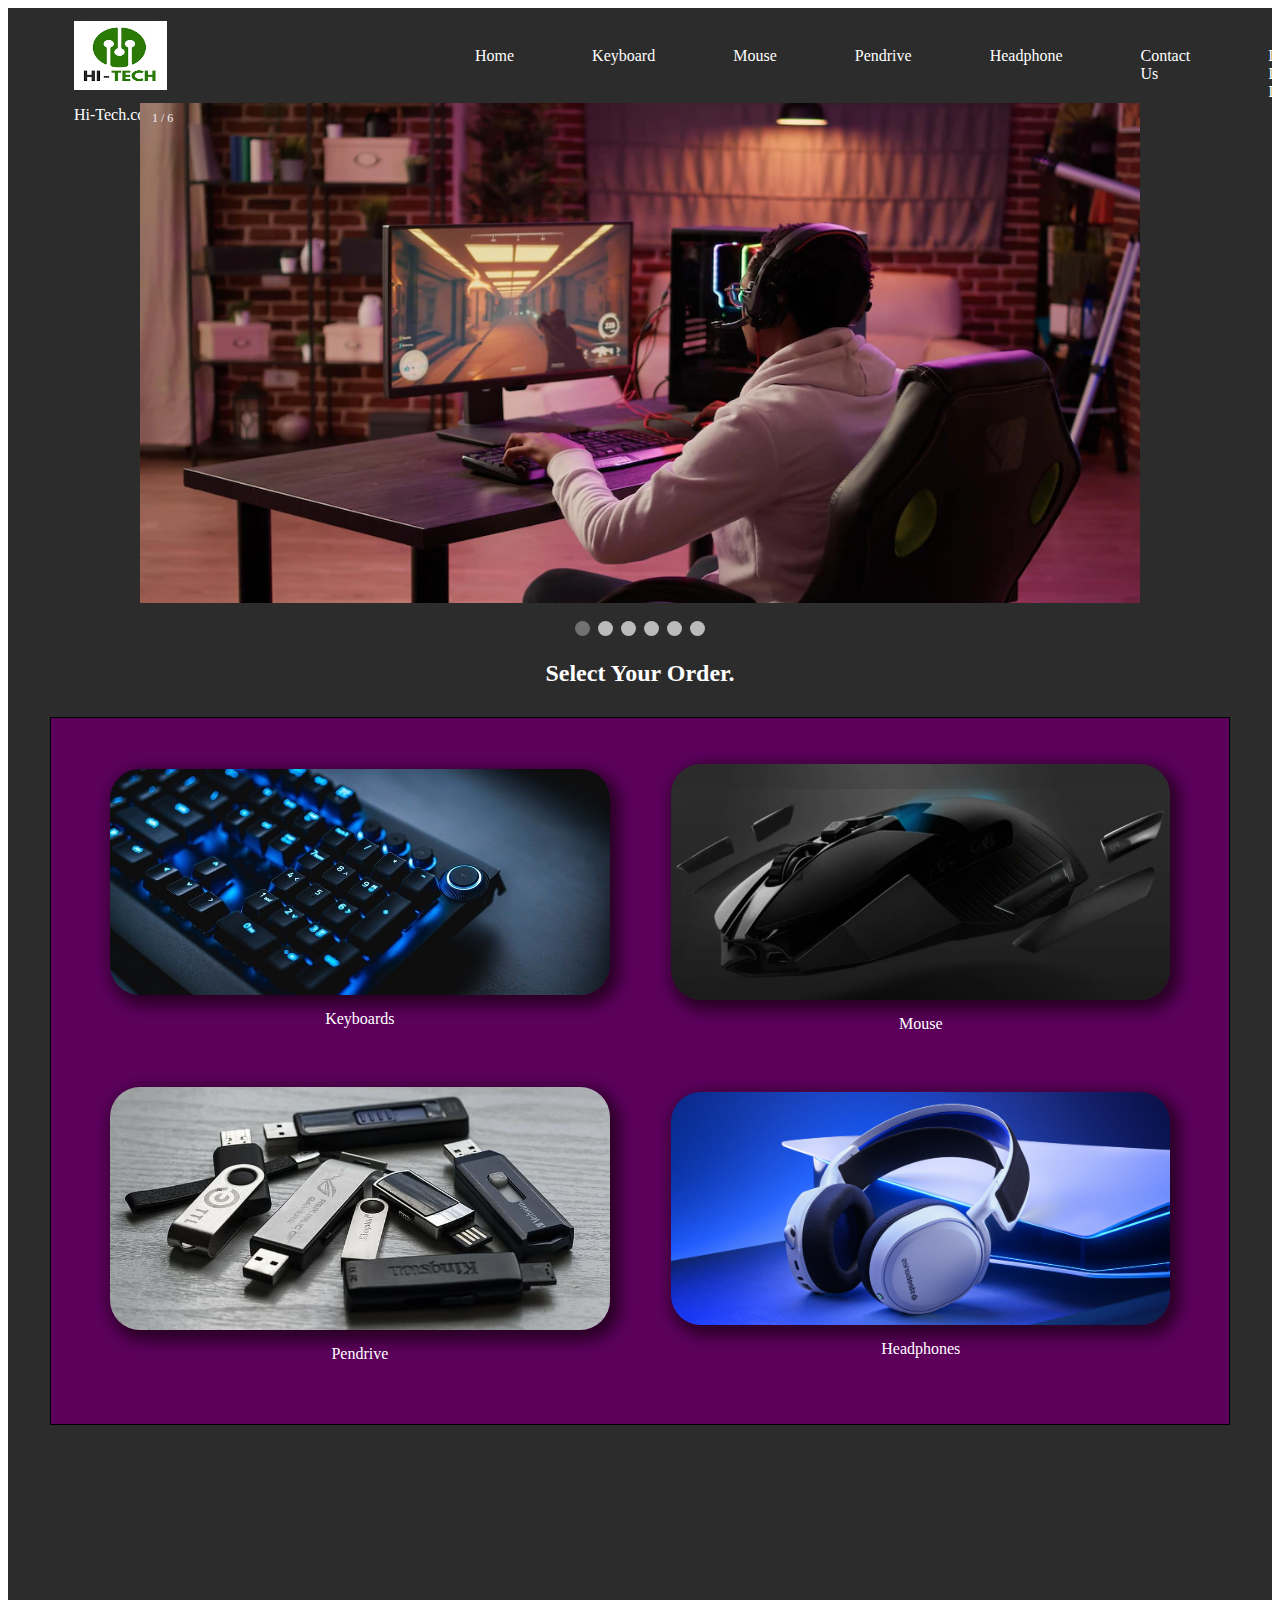
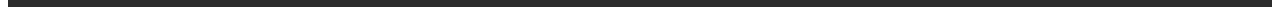
<file: index.html>
<!DOCTYPE html>
<html lang="en">
  <head>
    <meta charset="UTF-8" />
    <meta http-equiv="X-UA-Compatible" content="IE=edge" />
    <meta name="viewport" content="width=device-width, initial-scale=1.0" />
    <title>Main</title>
    <style>
      
      * {
        box-sizing: border-box;
        color: rgb(255, 255, 255);
      }
      .hea header {
        height: 95px;
        background-color: #2c2c2c;
      }
      .hea ul {
        margin: 0px;
        display: flex;
        padding: 21px;
      }
      .li12,
      .li1 {
        list-style: none;
        /* margin: 0px 50px 0px 50px; */
      }
      .hea header ul a {
        text-decoration: none;
        color: white;
        /* margin: 50px 50px 50px 50px; */
        margin: 18px 39px;
        display: block;
      }
      .li12:hover {
        background-color: #5c005c;
        border-radius: 7px;
        cursor: pointer;
      }
      .mainc {
        background-color: #2c2c2c;
      }
      div.gallery {
        /* border: 1px solid #ccc; */
        border-radius: 30px;
      }

      /* div.gallery:hover {
        /* border: 1px solid #777; */
      /* box-shadow: 5px 8px rgb(75, 16, 16); */
      /* } */

      div.gallery img {
        width: 100%;
        height: auto;
        display: block;
        border-radius: 30px;
        /* vertical-align: bottom; */
      }

      /* div.gallery img :hover{
    width: 100%;
  height: auto;
  display: block;
  border-radius: 30px;
  box-shadow: 5px 8px rgb(75, 16, 16); 
} */

      .img {
        border-radius: 30px;
        box-shadow: 5px 6px 15px 5px #08000099;
      }
      .img:hover {
        border-radius: 30px;
        box-shadow: 5px 6px 15px 5px #20d9e6;
        transition: box-shadow 2s;
        /* box-shadow: 8px 12px 4px #50b6f1c9; */
      }

      div.desc {
        padding: 15px;
        text-align: center;
      }

      .cover {
        border: 2px solid red;
        height: 300px;
        width: 100%;
      }

      .line {
        text-align: center;
      }

      .center {
        /* border: 2px solid rgb(41, 41, 41); */
        height: 900px;
        width: 95%;
        padding: 10px;
        margin: 10px auto;
      }

      .table1 {
        /* height: 1145px; */
        background-color: #5c005c;
        width: 100%;
        border: 1px solid black;
        padding: 9px 0px;
        border-spacing: 57px 35px;
      }

      tr {
        padding: 20px;
      }

      td {
        padding: auto;
        /* border: 2px solid red; */
        border-radius: 10px;
        padding: 2px 2px;
      }

      * {
        box-sizing: border-box;
      }
      body {
        font-family: cursive;
      }
      .mySlides {
        display: none;
      }
      img {
        vertical-align: middle;
        height: 500px;
      }

      /* Slideshow container */
      .slideshow-container {
        max-width: 1000px;
        height: 500px;
        position: relative;
        margin: auto;
      }

      /* Caption text */
      .text {
        color: #f2f2f2;
        font-size: 15px;
        padding: 8px 12px;
        position: absolute;
        bottom: 8px;
        width: 100%;
        text-align: center;
      }

      /* Number text (1/3 etc) */
      .numbertext {
        color: #f2f2f2;
        font-size: 12px;
        padding: 8px 12px;
        position: absolute;
        top: 0;
      }
      #li123 {
        margin-left: 407px;
      }
      /* The dots/bullets/indicators */
      .dot {
        height: 15px;
        width: 15px;
        margin: 0 2px;
        background-color: #bbb;
        border-radius: 50%;
        display: inline-block;
        transition: background-color 0.6s ease;
      }

      .active {
        background-color: #717171;
      }

      /* Fading animation */
      .fade {
        animation-name: fade;
        animation-duration: 1.5s;
      }
      #logo {
        width: 50px;
        height: 20px;
      }
      .div2 {
        display: inline-block;
        position: absolute;
        left: 74px;
        top: 11px;
        /* border: 2px solid red; */
        width: 116px;
        margin: 10px 0px 0px 0px;
        font-family: cursive;
      }
      #logo1 {
        height: 69px;
        width: 93px;
      }

      @keyframes fade {
        from {
          opacity: 0.4;
        }
        to {
          opacity: 1;
        }
      }

      /* On smaller screens, decrease text size */
      @media only screen and (max-width: 300px) {
        .text {
          font-size: 11px;
        }
      }
    </style>
  </head>

  <body>
    <div class="hea">
      <header class="header">
        <ul class="ul">
          <!-- <li class="li1"> -->
          <!-- <img src="logo.png" id="logo" style="width: 40%" /> -->
          <!-- <a href="">Hi-Tech.com</a> -->
          <!-- </li> -->
          <!-- <li class="li1"> -->
          <!-- <img src="logo.png" id="logo" style="width: 40%" /> -->
          <!-- <a href="">Hi-Tech.com</a> -->
          <!-- </li> -->
          <div class="div2">
            <img src="logo.png" alt="LOGO" id="logo1" />
            <p class="p1">Hi-Tech.com</p>
          </div>
          <li id="li123" class="li12">
            <a target="_self" href="index.html">Home</a>
          </li>
          <li class="li12">
            <a target="_self" href="keyboard.html">Keyboard</a>
          </li>
          <li class="li12"><a target="_blank" href="mouse.html">Mouse</a></li>
          <li class="li12">
            <a target="_self" href="pendrive.html">Pendrive</a>
          </li>
          <li class="li12">
            <a target="_self" href="headphone.html">Headphone</a>
          </li>
          <li class="li12"><a target="_self" href="#">Contact Us</a></li>
          <li class="li12">
            <a href="loginform.php">Log In/Sign In</a>
          </li>
        </ul>
      </header>
    </div>
    <div class="mainc">
      <div class="slideshow-container">
        <div class="mySlides fade">
          <div class="numbertext">1 / 6</div>
          <img src="slide3.webp" style="width: 100%" />
        </div>

        <div class="mySlides fade">
          <div class="numbertext">2 / 6</div>
          <img src="slide1.webp" style="width: 100%" />
        </div>

        <div class="mySlides fade">
          <div class="numbertext">3 / 6</div>
          <img src="slide2.webp" style="width: 100%" />
        </div>

        <div class="mySlides fade">
          <div class="numbertext">4 / 6</div>
          <img src="slide5.webp" style="width: 100%" />
        </div>

        <div class="mySlides fade">
          <div class="numbertext">5 / 6</div>
          <img src="slide6.webp" style="width: 100%" />
        </div>

        <div class="mySlides fade">
          <div class="numbertext">6 / 6</div>
          <img src="slide7.webp" style="width: 100%" />
        </div>
      </div>
      <br />

      <div style="text-align: center">
        <span class="dot"></span>
        <span class="dot"></span>
        <span class="dot"></span>
        <span class="dot"></span>
        <span class="dot"></span>
        <span class="dot"></span>
      </div>

      <script>
        let slideIndex = 0;
        showSlides();

        function showSlides() {
          let i;
          let slides = document.getElementsByClassName("mySlides");
          let dots = document.getElementsByClassName("dot");
          for (i = 0; i < slides.length; i++) {
            slides[i].style.display = "none";
          }
          slideIndex++;
          if (slideIndex > slides.length) {
            slideIndex = 1;
          }
          for (i = 0; i < dots.length; i++) {
            dots[i].className = dots[i].className.replace(" active", "");
          }
          slides[slideIndex - 1].style.display = "block";
          dots[slideIndex - 1].className += " active";
          setTimeout(showSlides, 1500); // Change image every 3 seconds
        }
      </script>
      <!-- <div class="cover">
        <h3>Cover</h3>
    </div> -->

      <div class="line">
        <h2>Select Your Order.</h2>
      </div>

      <div class="center">
        <table class="table1">
          <tr>
            <td>
              <div class="gallery">
                <div class="img">
                  <a target="_blank" href="keyboard.html">
                    <img src="key1.jpg" alt="Forest" width="600" height="400" />
                  </a>
                </div>
                <div class="desc">Keyboards</div>
              </div>
            </td>

            <td>
              <div class="gallery">
                <div class="img">
                  <a target="_blank" href="mouse.html">
                    <img src="mou1.png" alt="Forest" width="600" height="400" />
                  </a>
                </div>
                <div class="desc">Mouse</div>
              </div>
            </td>
          </tr>
          <tr>
            <td>
              <div class="gallery">
                <div class="img">
                  <a target="_blank" href="pendrive.html">
                    <img
                      src="pend1.jpg"
                      alt="Forest"
                      width="600"
                      height="400"
                    />
                  </a>
                </div>
                <div class="desc">Pendrive</div>
              </div>
            </td>

            <td>
              <div class="gallery">
                <div class="img">
                  <a target="_blank" href="headphone.html">
                    <img
                      src="head1.png"
                      alt="Forest"
                      width="600"
                      height="400"
                    />
                  </a>
                </div>
                <div class="desc">Headphones</div>
              </div>
            </td>
          </tr>
        </table>
      </div>
    </div>
  </body>
</html>
</file>
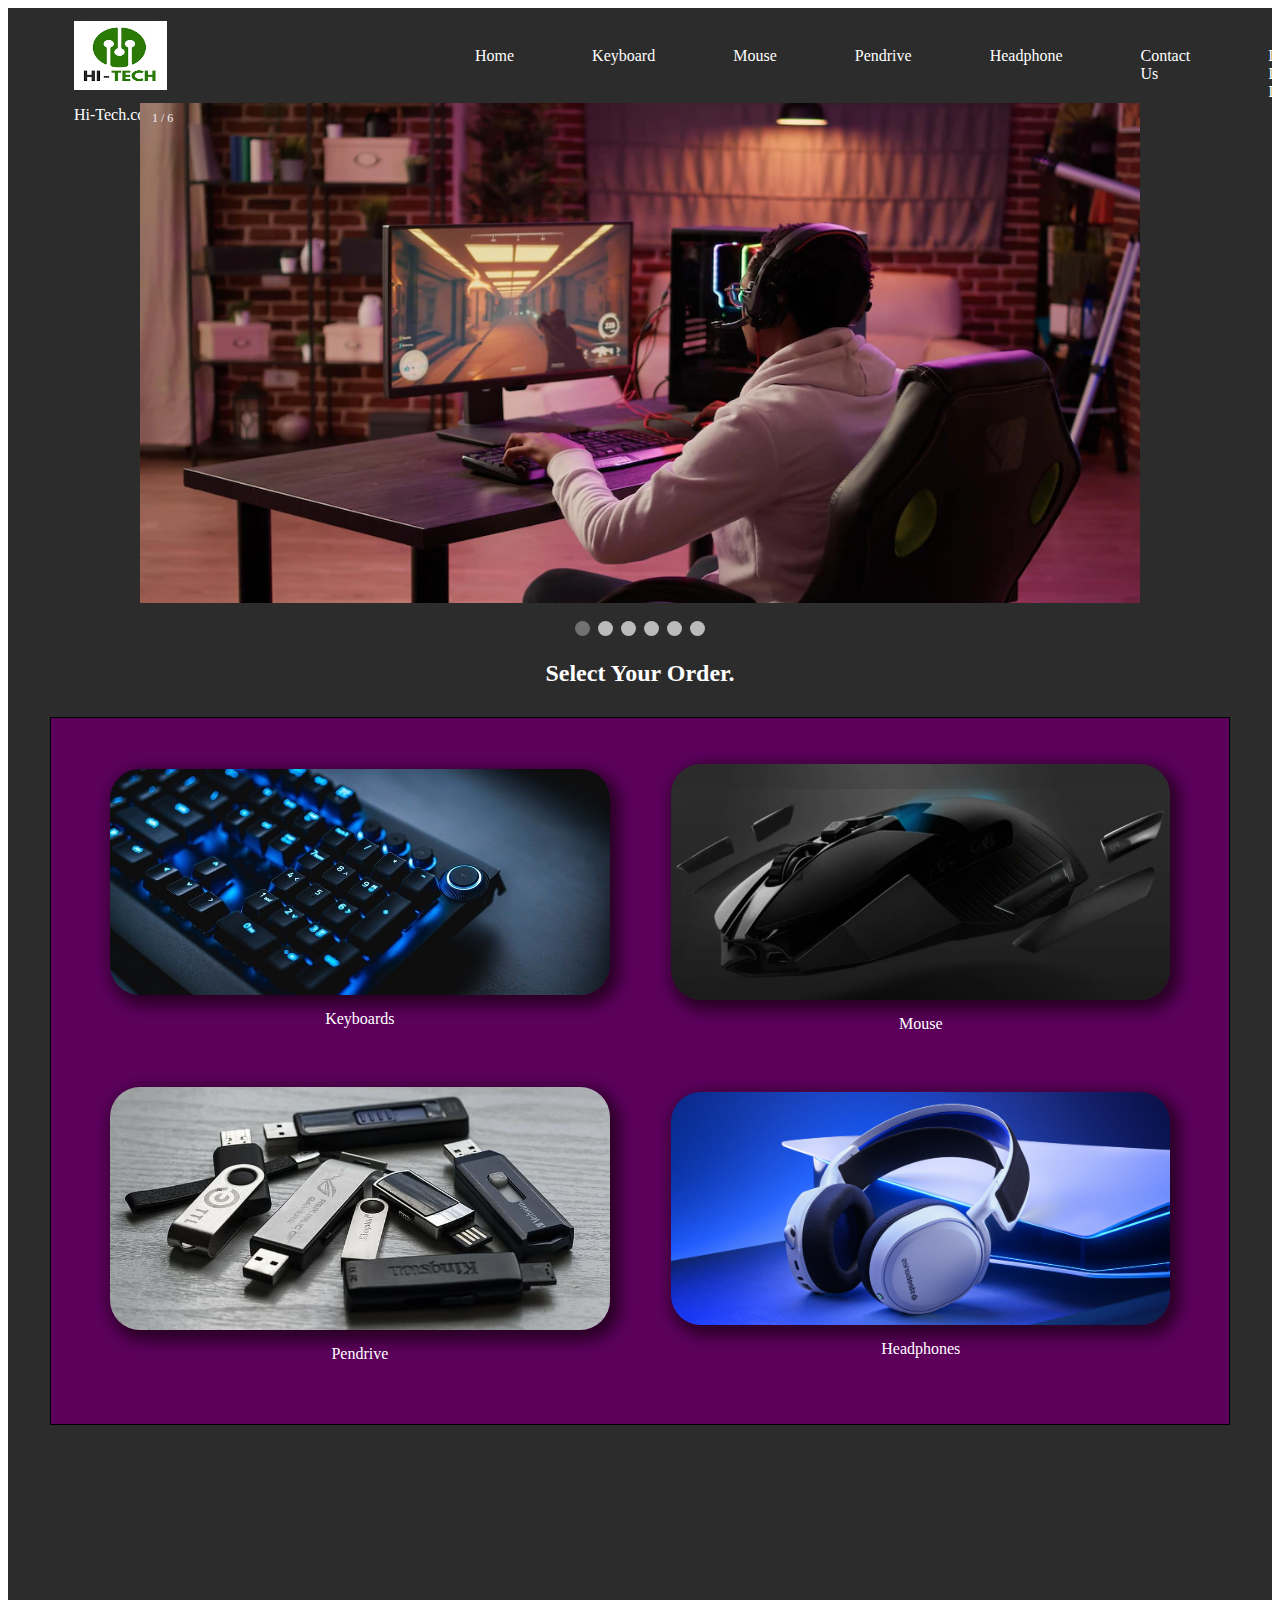
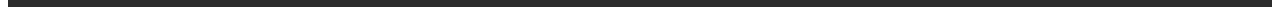
<file: project/index.html>
<!DOCTYPE html>
<html lang="en">
  <head>
    <meta charset="UTF-8" />
    <meta http-equiv="X-UA-Compatible" content="IE=edge" />
    <meta name="viewport" content="width=device-width, initial-scale=1.0" />
    <title>Main</title>
    <style>
      * {
        box-sizing: border-box;
        color: rgb(255, 255, 255);
      }
      .hea header {
        height: 95px;
        background-color: #2c2c2c;
      }
      .hea ul {
        margin: 0px;
        display: flex;
        padding: 21px;
      }
      .li12,
      .li1 {
        list-style: none;
        /* margin: 0px 50px 0px 50px; */
      }
      .hea header ul a {
        text-decoration: none;
        color: white;
        /* margin: 50px 50px 50px 50px; */
        margin: 18px 39px;
        display: block;
      }
      .li12:hover {
        background-color: #5c005c;
        border-radius: 7px;
        cursor: pointer;
      }
      .mainc {
        background-color: #2c2c2c;
      }
      div.gallery {
        /* border: 1px solid #ccc; */
        border-radius: 30px;
      }

      /* div.gallery:hover {
        /* border: 1px solid #777; */
      /* box-shadow: 5px 8px rgb(75, 16, 16); */
      /* } */

      div.gallery img {
        width: 100%;
        height: auto;
        display: block;
        border-radius: 30px;
        /* vertical-align: bottom; */
      }

      /* div.gallery img :hover{
    width: 100%;
  height: auto;
  display: block;
  border-radius: 30px;
  box-shadow: 5px 8px rgb(75, 16, 16); 
} */

      .img {
        border-radius: 30px;
        box-shadow: 5px 6px 15px 5px #08000099;
      }
      .img:hover {
        border-radius: 30px;
        box-shadow: 5px 6px 15px 5px #20d9e6;
        transition: box-shadow 2s;
        /* box-shadow: 8px 12px 4px #50b6f1c9; */
      }

      div.desc {
        padding: 15px;
        text-align: center;
      }

      .cover {
        border: 2px solid red;
        height: 300px;
        width: 100%;
      }

      .line {
        text-align: center;
      }

      .center {
        /* border: 2px solid rgb(41, 41, 41); */
        height: 900px;
        width: 95%;
        padding: 10px;
        margin: 10px auto;
      }

      .table1 {
        /* height: 1145px; */
        background-color: #5c005c;
        width: 100%;
        border: 1px solid black;
        padding: 9px 0px;
        border-spacing: 57px 35px;
      }

      tr {
        padding: 20px;
      }

      td {
        padding: auto;
        /* border: 2px solid red; */
        border-radius: 10px;
        padding: 2px 2px;
      }

      * {
        box-sizing: border-box;
      }
      body {
        font-family: cursive;
      }
      .mySlides {
        display: none;
      }
      img {
        vertical-align: middle;
        height: 500px;
      }

      /* Slideshow container */
      .slideshow-container {
        max-width: 1000px;
        height: 500px;
        position: relative;
        margin: auto;
      }

      /* Caption text */
      .text {
        color: #f2f2f2;
        font-size: 15px;
        padding: 8px 12px;
        position: absolute;
        bottom: 8px;
        width: 100%;
        text-align: center;
      }

      /* Number text (1/3 etc) */
      .numbertext {
        color: #f2f2f2;
        font-size: 12px;
        padding: 8px 12px;
        position: absolute;
        top: 0;
      }
      #li123 {
        margin-left: 407px;
      }
      /* The dots/bullets/indicators */
      .dot {
        height: 15px;
        width: 15px;
        margin: 0 2px;
        background-color: #bbb;
        border-radius: 50%;
        display: inline-block;
        transition: background-color 0.6s ease;
      }

      .active {
        background-color: #717171;
      }

      /* Fading animation */
      .fade {
        animation-name: fade;
        animation-duration: 1.5s;
      }
      #logo {
        width: 50px;
        height: 20px;
      }
      .div2 {
        display: inline-block;
        position: absolute;
        left: 74px;
        top: 11px;
        /* border: 2px solid red; */
        width: 116px;
        margin: 10px 0px 0px 0px;
        font-family: cursive;
      }
      #logo1 {
        height: 69px;
        width: 93px;
      }

      @keyframes fade {
        from {
          opacity: 0.4;
        }
        to {
          opacity: 1;
        }
      }

      /* On smaller screens, decrease text size */
      @media only screen and (max-width: 300px) {
        .text {
          font-size: 11px;
        }
      }
    </style>
  </head>

  <body>
    <div class="hea">
      <header class="header">
        <ul class="ul">
          <!-- <li class="li1"> -->
          <!-- <img src="logo.png" id="logo" style="width: 40%" /> -->
          <!-- <a href="">Hi-Tech.com</a> -->
          <!-- </li> -->
          <!-- <li class="li1"> -->
          <!-- <img src="logo.png" id="logo" style="width: 40%" /> -->
          <!-- <a href="">Hi-Tech.com</a> -->
          <!-- </li> -->
          <div class="div2">
            <img src="logo.png" alt="LOGO" id="logo1" />
            <p class="p1">Hi-Tech.com</p>
          </div>
          <li id="li123" class="li12">
            <a target="_self" href="index.html">Home</a>
          </li>
          <li class="li12">
            <a target="_self" href="keyboard.html">Keyboard</a>
          </li>
          <li class="li12"><a target="_blank" href="mouse.html">Mouse</a></li>
          <li class="li12">
            <a target="_self" href="pendrive.html">Pendrive</a>
          </li>
          <li class="li12">
            <a target="_self" href="headphone.html">Headphone</a>
          </li>
          <li class="li12"><a target="_self" href="#">Contact Us</a></li>
          <li class="li12">
            <a href="loginform.php">Log In/Sign In</a>
          </li>
        </ul>
      </header>
    </div>
    <div class="mainc">
      <div class="slideshow-container">
        <div class="mySlides fade">
          <div class="numbertext">1 / 6</div>
          <img src="slide3.webp" style="width: 100%" />
        </div>

        <div class="mySlides fade">
          <div class="numbertext">2 / 6</div>
          <img src="slide1.webp" style="width: 100%" />
        </div>

        <div class="mySlides fade">
          <div class="numbertext">3 / 6</div>
          <img src="slide2.webp" style="width: 100%" />
        </div>

        <div class="mySlides fade">
          <div class="numbertext">4 / 6</div>
          <img src="slide5.webp" style="width: 100%" />
        </div>

        <div class="mySlides fade">
          <div class="numbertext">5 / 6</div>
          <img src="slide6.webp" style="width: 100%" />
        </div>

        <div class="mySlides fade">
          <div class="numbertext">6 / 6</div>
          <img src="slide7.webp" style="width: 100%" />
        </div>
      </div>
      <br />

      <div style="text-align: center">
        <span class="dot"></span>
        <span class="dot"></span>
        <span class="dot"></span>
        <span class="dot"></span>
        <span class="dot"></span>
        <span class="dot"></span>
      </div>

      <script>
        let slideIndex = 0;
        showSlides();

        function showSlides() {
          let i;
          let slides = document.getElementsByClassName("mySlides");
          let dots = document.getElementsByClassName("dot");
          for (i = 0; i < slides.length; i++) {
            slides[i].style.display = "none";
          }
          slideIndex++;
          if (slideIndex > slides.length) {
            slideIndex = 1;
          }
          for (i = 0; i < dots.length; i++) {
            dots[i].className = dots[i].className.replace(" active", "");
          }
          slides[slideIndex - 1].style.display = "block";
          dots[slideIndex - 1].className += " active";
          setTimeout(showSlides, 1500); // Change image every 3 seconds
        }
      </script>
      <!-- <div class="cover">
        <h3>Cover</h3>
    </div> -->

      <div class="line">
        <h2>Select Your Order.</h2>
      </div>

      <div class="center">
        <table class="table1">
          <tr>
            <td>
              <div class="gallery">
                <div class="img">
                  <a target="_blank" href="keyboard.html">
                    <img src="key1.jpg" alt="Forest" width="600" height="400" />
                  </a>
                </div>
                <div class="desc">Keyboards</div>
              </div>
            </td>

            <td>
              <div class="gallery">
                <div class="img">
                  <a target="_blank" href="mouse.html">
                    <img src="mou1.png" alt="Forest" width="600" height="400" />
                  </a>
                </div>
                <div class="desc">Mouse</div>
              </div>
            </td>
          </tr>
          <tr>
            <td>
              <div class="gallery">
                <div class="img">
                  <a target="_blank" href="pendrive.html">
                    <img
                      src="pend1.jpg"
                      alt="Forest"
                      width="600"
                      height="400"
                    />
                  </a>
                </div>
                <div class="desc">Pendrive</div>
              </div>
            </td>

            <td>
              <div class="gallery">
                <div class="img">
                  <a target="_blank" href="headphone.html">
                    <img
                      src="head1.png"
                      alt="Forest"
                      width="600"
                      height="400"
                    />
                  </a>
                </div>
                <div class="desc">Headphones</div>
              </div>
            </td>
          </tr>
        </table>
      </div>
    </div>
  </body>
</html>
</file>
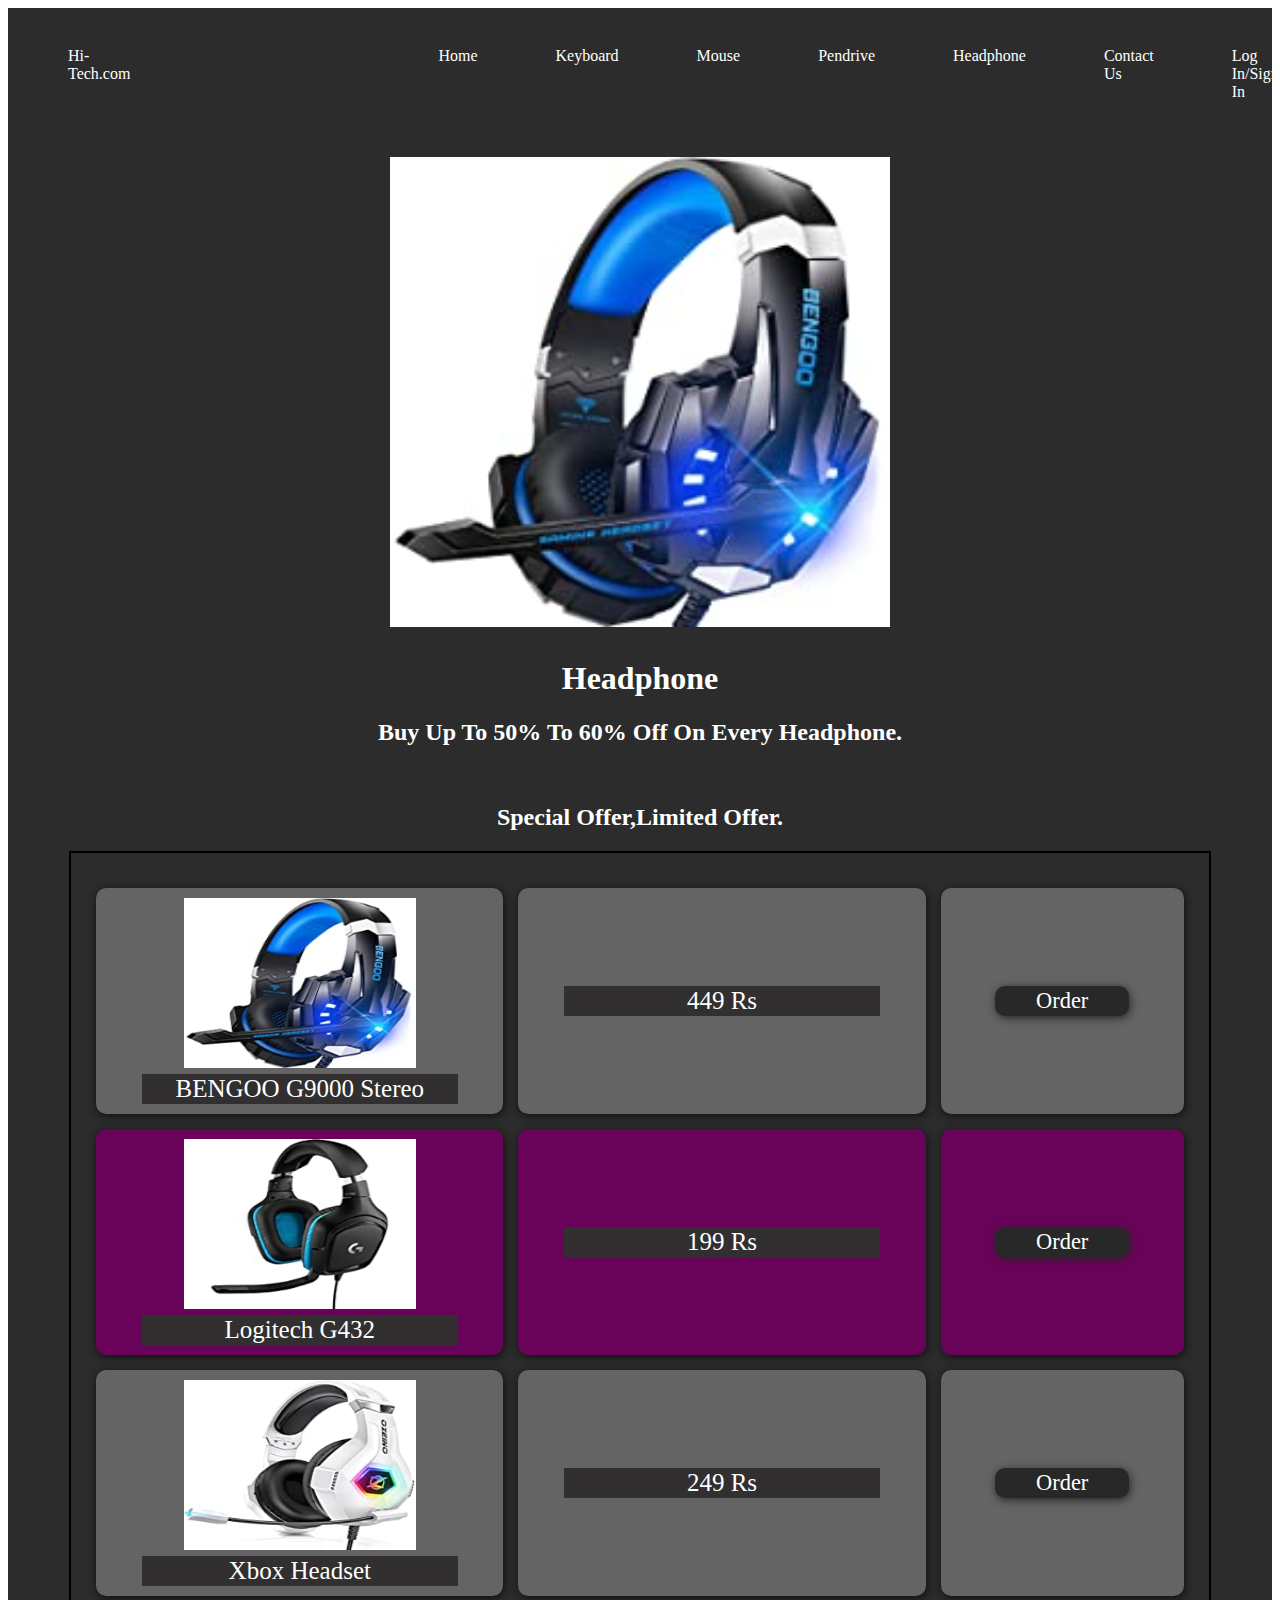
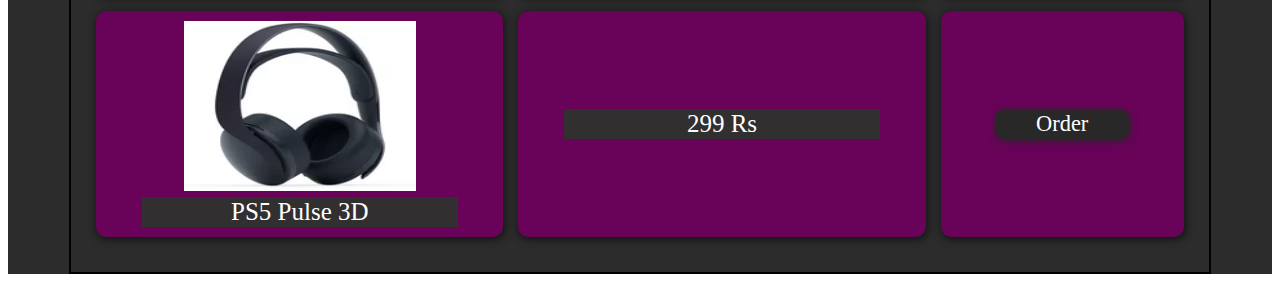
<file: headphone.html>
<!DOCTYPE html>
<html lang="en">
  <head>
    <meta charset="UTF-8" />
    <meta http-equiv="X-UA-Compatible" content="IE=edge" />
    <meta name="viewport" content="width=device-width, initial-scale=1.0" />
    <title>Headphone</title>
    <link rel="preconnect" href="https://fonts.googleapis.com" />
    <link rel="preconnect" href="https://fonts.gstatic.com" crossorigin />
    <link
      href="https://fonts.googleapis.com/css2?family=Source+Sans+Pro&display=swap"
      rel="stylesheet"
    />
    <style>
      * {
        font-family: cursive;
        color: black;
        color: rgb(255, 255, 255);
      }
      .hea header {
        height: 95px;
        background-color: #2c2c2c;
      }
      .hea ul {
        margin: 0px;
        display: flex;
        padding: 21px;
      }
      .li12,
      .li1 {
        list-style: none;
        /* margin: 0px 50px 0px 50px; */
      }
      .hea header ul a {
        text-decoration: none;
        color: white;
        /* margin: 50px 50px 50px 50px; */
        margin: 18px 39px;
        display: block;
      }
      .li12:hover {
        background-color: #5c005c;
        border-radius: 7px;
        cursor: pointer;
      }
      .keyclass {
        background-color: #2c2c2c;
      }
      .cover {
        border: 2px solid rgb(70, 69, 69);
        height: 300px;
        margin: auto;
        width: 80%;
      }
      #li123 {
        margin-left: 230px;
      }
      img {
        width: 77px;
        height: 470px;
      }
      #key2 {
        height: 170px;
      }

      h1,
      h2 {
        text-align: center;
      }

      .center {
        border: 2px solid black;
        /* border-spacing: 10px; */
        width: 90%;
        margin: auto;
      }

      table {
        margin: 10px auto;
        width: 100%;
        padding: 10px 10px;
        /* align-items: center; */
        border-spacing: 15px;
        font-size: 1.5pc;
      }

      table tr td {
        /* border: 1px solid red ; */
        padding: 10px 10px;
        text-align: center;
        border-radius: 10px;
        box-shadow: 1px 2px 8px rgb(15, 15, 15);
      }

      tr:nth-child(odd) {
        background-color: #636463;
      }

      tr:nth-child(even) {
        background-color: #690359;
      }

      table tr td button {
        width: 60%;
        background-color: rgb(40, 40, 40);
        border-radius: 10px;
        border: none;
        height: 30px;
        box-shadow: 1px 2px 8px rgb(39, 38, 38);
        font-size: 1.4pc;
        /* height: 80%; */
      }

      table tr td:hover {
        box-shadow: 2px 3px 8px rgb(60, 60, 60);
      }

      button:hover {
        /* width: 65%;
            height: 32px; */
        background-color: rgb(54, 55, 54);
        /* box-shadow: 1px 2px 8px rgb(230, 226, 11); */
        /* height: 80%; */
      }

      .hotelList {
        border: none;
        /* width: 100%; */
        font-size: 25px;
        text-align: center;
        /* background-color: #a7ec4b; */
        /* height: 100%; */
      }
      .center1 {
        display: block;
        margin-left: auto;
        margin-right: auto;
        width: 50%;
      }
      .thirdcol {
        width: 23%;
      }
      .slideshow-container {
        max-width: 1000px;
        height: 500px;
        position: relative;
        margin: auto;
      }
      tr:hover {
        background-color: #bfbac0;
      }
      #key2:hover {
        height: 330px;
        width: 530px;
      }
    </style>
  </head>

  <body>
    <div class="hea">
      <header class="header">
        <ul class="ul">
          <li class="li1">
            <a href="">Hi-Tech.com</a>
          </li>
          <li id="li123" class="li12">
            <a target="_blank" href="main.html">Home</a>
          </li>
          <li class="li12">
            <a target="_blank" href="keyboard.html">Keyboard</a>
          </li>
          <li class="li12"><a target="_blank" href="mouse.html">Mouse</a></li>
          <li class="li12">
            <a target="_blank" href="pendrive.html">Pendrive</a>
          </li>
          <li class="li12">
            <a target="_blank" href="headphone.html">Headphone</a>
          </li>
          <li class="li12"><a target="_blank" href="#">Contact Us</a></li>
          <li class="li12">
            <a href="loginform.php">Log In/Sign In</a>
          </li>
        </ul>
      </header>
    </div>
    <div class="keyclass">
      <div class="slideshow-container">
        <div class="mySlides fade">
          <div class="numbertext"><br /><br /><br /></div>
          <img src="head2.jpg" class="center1" />
          <!-- <div class="text"></div> -->
        </div>

        <div class="mySlides fade">
          <div class="numbertext"><br /><br /><br /></div>
          <img src="head3.jpg" class="center1" />
          <!-- <div class="text">Kothimbir Wadi</div> -->
        </div>

        <div class="mySlides fade">
          <div class="numbertext"><br /><br /><br /></div>
          <img src="head4.jpg" class="center1" />
          <!-- <div class="text">Puran Poli</div> -->
        </div>

        <div class="mySlides fade">
          <div class="numbertext"><br /><br /><br /></div>
          <img src="head5.webp" class="center1" />
          <!-- <div class="text">Modak</div> -->
        </div>

        <!-- <div class="mySlides fade">
          <div class="numbertext">5 / 6</div>
          <img src="slide6.webp" style="width: 100%" />
          <div class="text">Vada Pav</div> -->
        <!-- </div>

        <div class="mySlides fade">
          <div class="numbertext">6 / 6</div>
          <img src="slide7.webp" style="width: 100%" /> -->
        <!-- <div class="text">Misal</div> -->
        <!-- </div> -->
      </div>
      <br />

      <div style="text-align: center">
        <span class="dot"></span>
        <span class="dot"></span>
        <span class="dot"></span>
        <span class="dot"></span>
        <span class="dot"></span>
        <span class="dot"></span>
      </div>

      <script>
        let slideIndex = 0;
        showSlides();

        function showSlides() {
          let i;
          let slides = document.getElementsByClassName("mySlides");
          let dots = document.getElementsByClassName("dot");
          for (i = 0; i < slides.length; i++) {
            slides[i].style.display = "none";
          }
          slideIndex++;
          if (slideIndex > slides.length) {
            slideIndex = 1;
          }
          for (i = 0; i < dots.length; i++) {
            dots[i].className = dots[i].className.replace(" active", "");
          }
          slides[slideIndex - 1].style.display = "block";
          dots[slideIndex - 1].className += " active";
          setTimeout(showSlides, 1500); // Change image every 3 seconds
        }
      </script>
      <br />
      <h1>Headphone</h1>
      <h2>Buy Up To 50% To 60% Off On Every Headphone.</h2>
      <br />
      <h2>Special Offer,Limited Offer.</h2>
      <div class="center">
        <table>
          <tr>
            <form action="loginform.php" method="post" id="nameform1">
              <td>
                <div class="qwe">
                  <img src="head2.jpg" id="key2" style="width: 60%" />
                </div>
                <!-- <input
                  class="keyList"
                  type="text"
                  name="hotel"
                  value="DELL Keyboard"
                  style="background-color: #312f2f"
                /> -->
                <input
                  class="hotelList"
                  type="text"
                  name="hotel"
                  value="BENGOO G9000 Stereo"
                  style="background-color: #312f2f"
                />
                <!-- <div class="qwe">
                  <img src="key2.jpg" id="key2" style="width: 100%" />
                </div> -->
              </td>
              <td>
                <input
                  class="hotelList"
                  type="text"
                  name="cost"
                  value="449 Rs"
                  style="background-color: #312f2f"
                />
              </td>
              <td class="thirdcol">
                <a href="loginform.php"
                  ><button type="submit" form="nameform1" value="submit">
                    Order
                  </button></a
                >
              </td>
            </form>
          </tr>
          <tr>
            <form action="loginform.php" method="post" id="nameform2">
              <!-- <td>Chais and Thais.</td>
                    <td>15 Rs.</td> -->
              <td>
                <div class="qwe">
                  <img src="head3.jpg" id="key2" style="width: 60%" />
                </div>
                <input
                  class="hotelList"
                  type="text"
                  name="hotel"
                  value="Logitech G432"
                  style="background-color: #312f2f"
                />
              </td>
              <td>
                <input
                  class="hotelList"
                  type="text"
                  name="cost"
                  value="199 Rs"
                  style="background-color: #312f2f"
                />
              </td>
              <td class="thirdcol">
                <!-- <a href="lastA.html"><button>Order</button></a> -->
                <a href="loginform.php"
                  ><button type="submit" form="nameform2" value="submit">
                    Order
                  </button></a
                >
              </td>
            </form>
          </tr>
          <tr>
            <form action="loginform.php" method="post" id="nameform3">
              <td>
                <div class="qwe">
                  <img src="head4.jpg" id="key2" style="width: 60%" />
                </div>
                <input
                  class="hotelList"
                  type="text"
                  name="hotel"
                  value="Xbox Headset"
                  style="background-color: #312f2f"
                />
              </td>
              <td>
                <input
                  class="hotelList"
                  type="text"
                  name="cost"
                  value="249 Rs"
                  style="background-color: #312f2f"
                />
              </td>
              <td class="thirdcol">
                <a href="loginform.php"
                  ><button type="submit" form="nameform3" value="submit">
                    Order
                  </button></a
                >
              </td>
            </form>
          </tr>
          <tr>
            <form action="loginform.php" method="post" id="nameform4">
              <td>
                <div class="qwe">
                  <img src="head5.webp" id="key2" style="width: 60%" />
                </div>
                <input
                  class="hotelList"
                  type="text"
                  name="hotel"
                  value="PS5 Pulse 3D"
                  style="background-color: #312f2f"
                />
              </td>
              <td>
                <input
                  class="hotelList"
                  type="text"
                  name="cost"
                  value="299 Rs"
                  style="background-color: #312f2f"
                />
              </td>
              <td class="thirdcol">
                <a href="loginform.php"
                  ><button type="submit" form="nameform4" value="submit">
                    Order
                  </button></a
                >
              </td>
            </form>
          </tr>
        </table>
      </div>
    </div>
  </body>
</html>
</file>
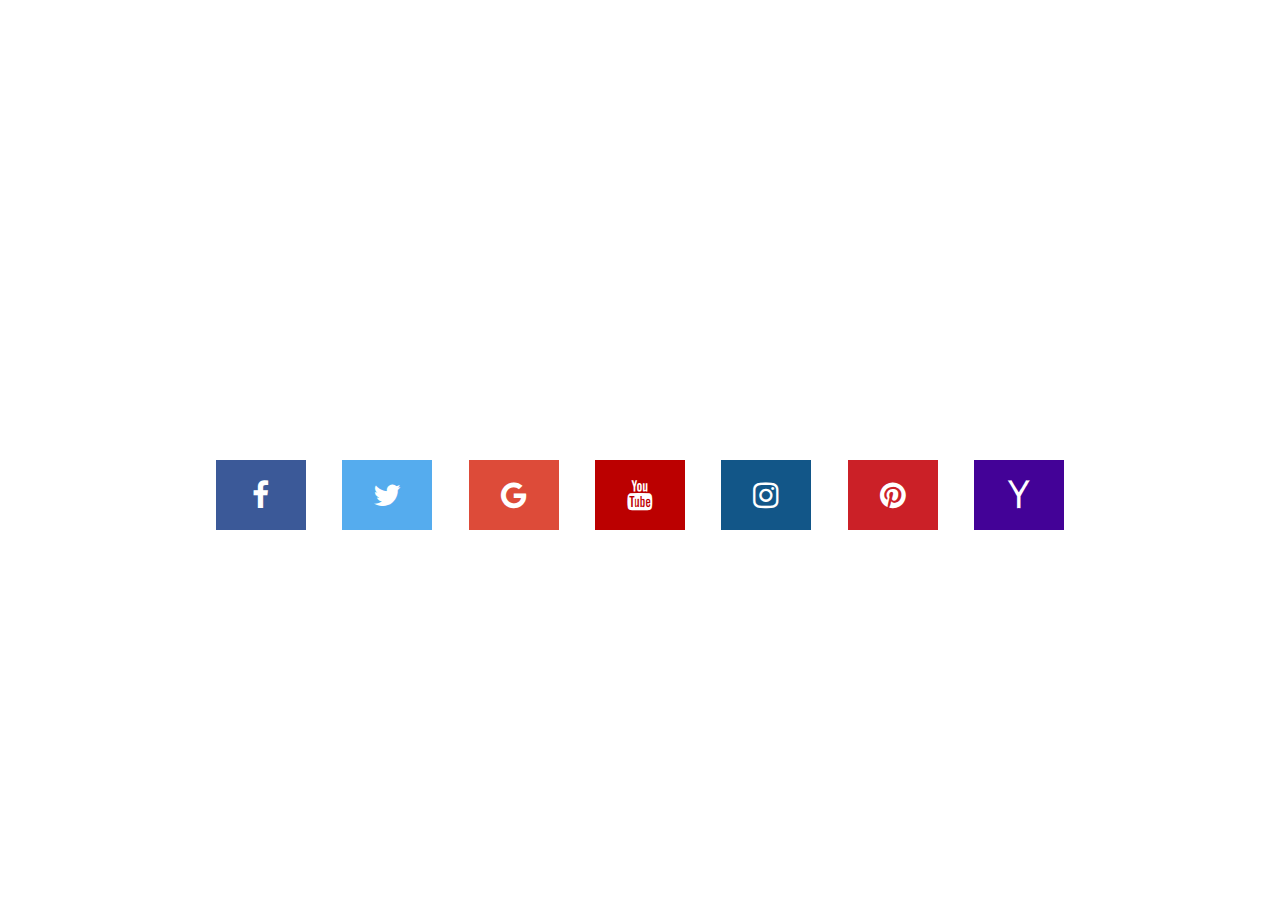
<file: logo.html>
<!DOCTYPE html>
<html>
<head>
<meta name="viewport" content="width=device-width, initial-scale=1">
<link rel="stylesheet" href="https://cdnjs.cloudflare.com/ajax/libs/font-awesome/4.7.0/css/font-awesome.min.css">
<style>
.fa {
  padding: 20px;
  font-size: 30px;
  width: 50px;
  text-align: center;
  text-decoration: none;
  margin: 5px 2px;
  justify-content:space-around;
  
}

.fa:hover {
    opacity: 1;
    /* box-shadow: rgba(4, 246, 145, 0.12) 0px -12px 30px, rgba(4, 246, 145, 0.12) 0px -12px 30px, rgba(4, 246, 145, 0.12) 0px -12px 30px, rgba(4, 246, 145, 0.12) 0px -12px 30px; */
    box-shadow: rgba(240, 46, 170, 0.4) 5px 5px, rgba(240, 46, 170, 0.3) 10px 10px, rgba(240, 46, 170, 0.2) 15px 15px, rgba(240, 46, 170, 0.1) 20px 20px, rgba(240, 46, 170, 0.05) 25px 25px;
}

.fa-facebook {
  background: #3B5998;
  color: white;
}

.fa-twitter {
  background: #55ACEE;
  color: white;
}

.fa-google {
  background: #dd4b39;
  color: white;
}

.fa-youtube {
  background: #bb0000;
  color: white;
}

.fa-instagram {
  background: #125688;
  color: white;
}

.fa-pinterest {
  background: #cb2027;
  color: white;
}


.fa-yahoo {
  background: #430297;
  color: white;
}


.d4{
    align-items:baseline;
    align-content: center;
    width: 70%;
    margin: auto;
    /* /To make div at center/ */
    display: flex;
    /* border: black 2px solid; */
    justify-content:space-around;
    margin-top: 36%;
    
}
</style>
</head>
<body>

<div class="d4">
<a href="#" class="fa fa-facebook"></a>
<a href="#" class="fa fa-twitter"></a>
<a href="#" class="fa fa-google"></a>
<a href="#" class="fa fa-youtube"></a>
<a href="#" class="fa fa-instagram"></a>
<a href="#" class="fa fa-pinterest"></a>
<a href="#" class="fa fa-yahoo"></a>
</div>
</body>
</html>
</file>
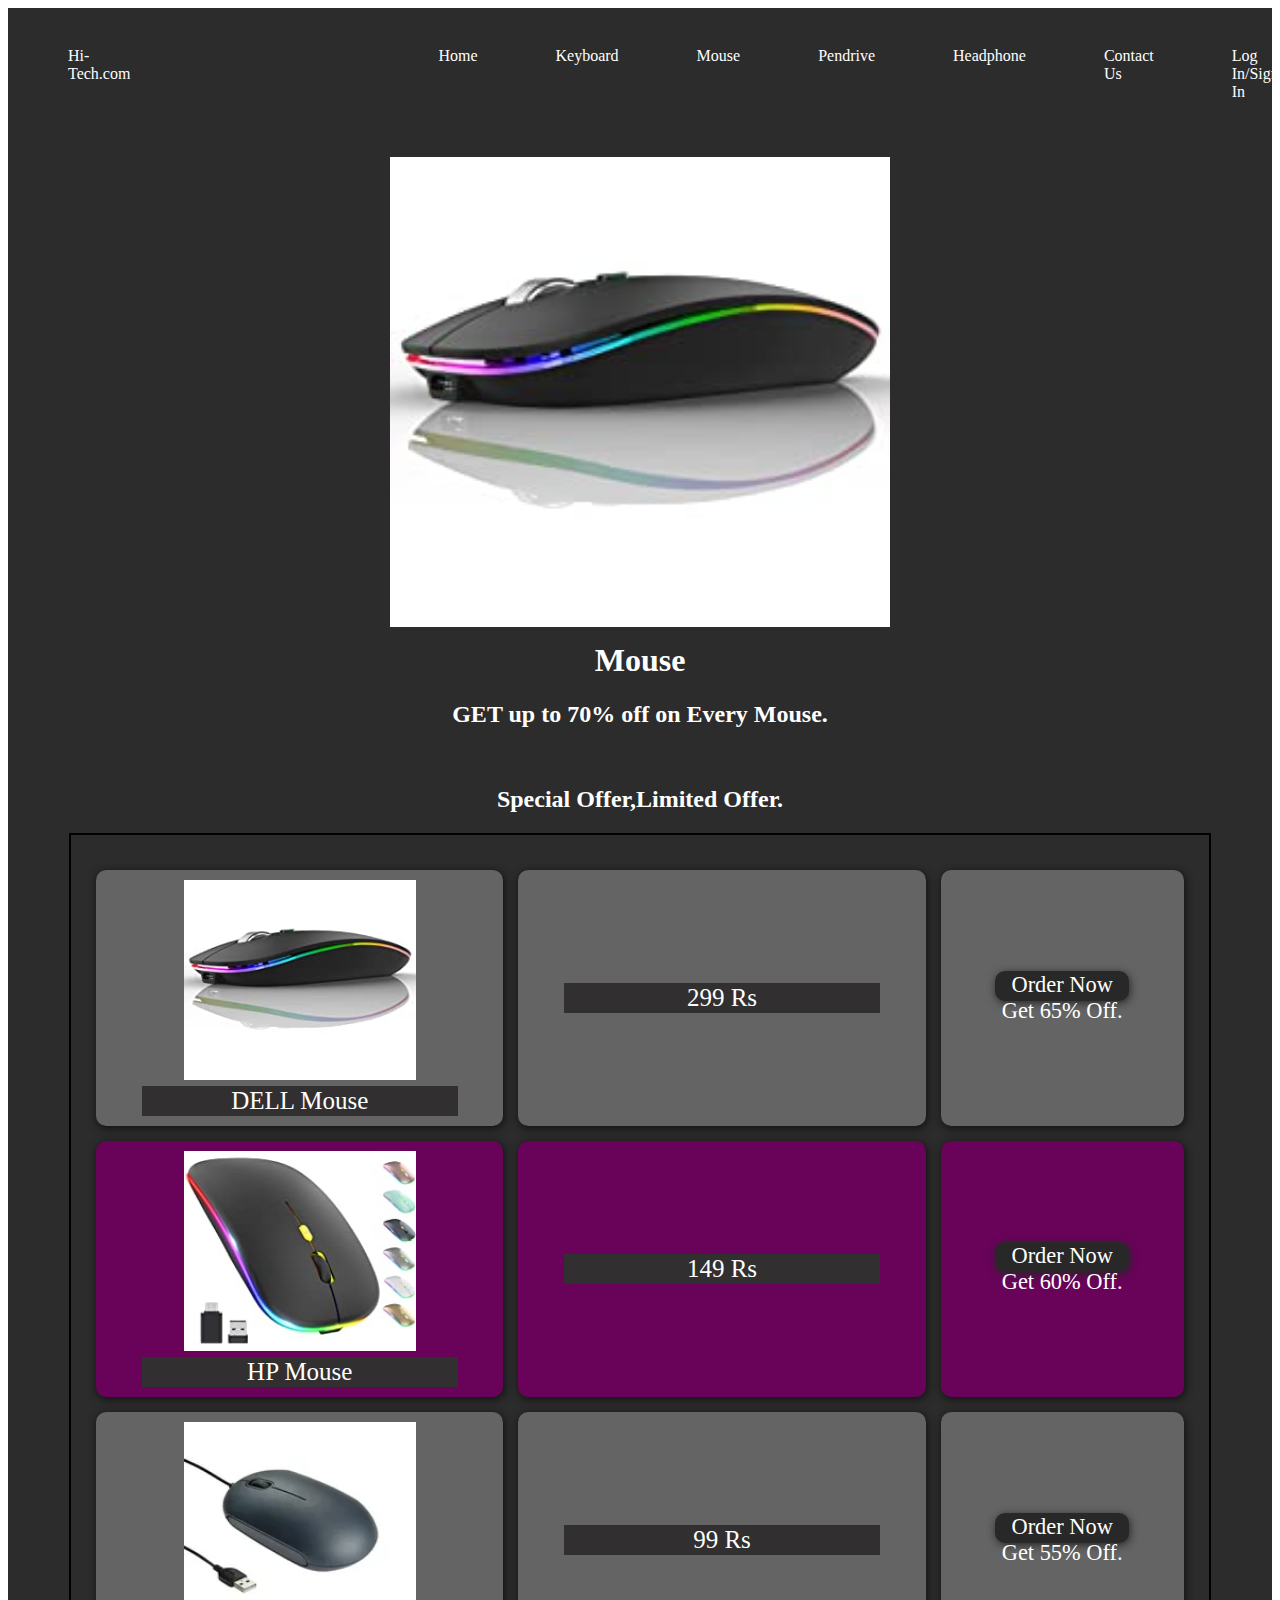
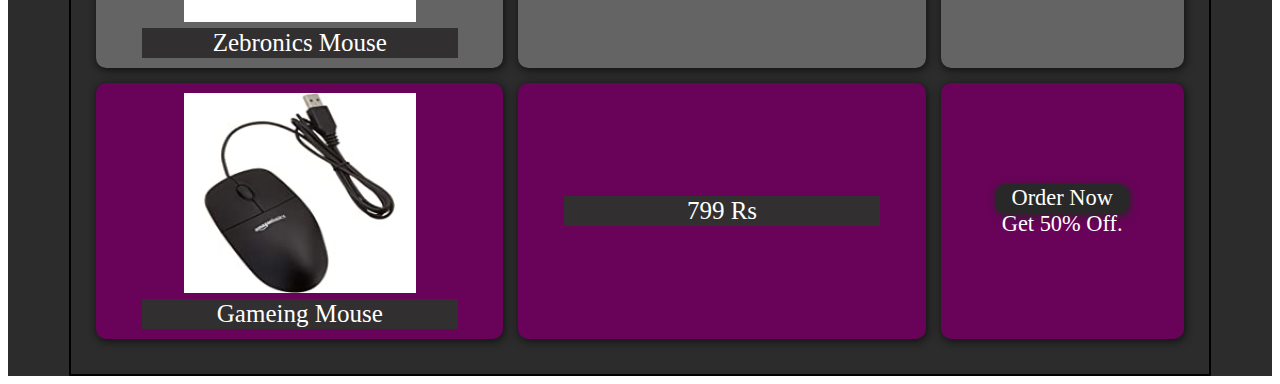
<file: mouse.html>
<!DOCTYPE html>
<html lang="en">
  <head>
    <meta charset="UTF-8" />
    <meta http-equiv="X-UA-Compatible" content="IE=edge" />
    <meta name="viewport" content="width=device-width, initial-scale=1.0" />
    <title>Mouse</title>
    <link rel="preconnect" href="https://fonts.googleapis.com" />
    <link rel="preconnect" href="https://fonts.gstatic.com" crossorigin />
    <link
      href="https://fonts.googleapis.com/css2?family=Source+Sans+Pro&display=swap"
      rel="stylesheet"
    />
    <style>
      * {
        font-family: cursive;
        color: black;
        color: rgb(255, 255, 255);
      }
      .hea header {
        height: 95px;
        background-color: #2c2c2c;
      }
      .hea ul {
        margin: 0px;
        display: flex;
        padding: 21px;
      }
      .li12,
      .li1 {
        list-style: none;
        /* margin: 0px 50px 0px 50px; */
      }
      .hea header ul a {
        text-decoration: none;
        color: white;
        /* margin: 50px 50px 50px 50px; */
        margin: 18px 39px;
        display: block;
      }
      .li12:hover {
        background-color: #5c005c;
        border-radius: 7px;
        cursor: pointer;
      }
      .keyclass {
        background-color: #2c2c2c;
      }
      .cover {
        border: 2px solid rgb(70, 69, 69);
        height: 300px;
        margin: auto;
        width: 80%;
      }

      img {
        width: 100%;
        height: 470px;
      }
      #key2 {
        height: 200px;
      }

      h1,
      h2 {
        text-align: center;
      }
      .center1 {
        display: block;
        margin-left: auto;
        margin-right: auto;
        width: 50%;
      }
      #li123 {
        margin-left: 230px;
      }
      .center {
        border: 2px solid black;
        /* border-spacing: 10px; */
        width: 90%;
        margin: auto;
      }

      table {
        margin: 10px auto;
        width: 100%;
        padding: 10px 10px;
        /* align-items: center; */
        border-spacing: 15px;
        font-size: 1.5pc;
      }

      table tr td {
        /* border: 1px solid red ; */
        padding: 10px 10px;
        text-align: center;
        border-radius: 10px;
        box-shadow: 1px 2px 8px rgb(15, 15, 15);
      }

      tr:nth-child(odd) {
        background-color: #636463;
      }

      tr:nth-child(even) {
        background-color: #690359;
      }

      table tr td button {
        width: 60%;
        background-color: rgb(40, 40, 40);
        border-radius: 10px;
        border: none;
        height: 30px;
        box-shadow: 1px 2px 8px rgb(39, 38, 38);
        font-size: 1.4pc;
        /* height: 80%; */
      }

      table tr td:hover {
        box-shadow: 2px 3px 8px rgb(60, 60, 60);
      }

      button:hover {
        /* width: 65%;
            height: 32px; */
        background-color: rgb(54, 55, 54);
        /* box-shadow: 1px 2px 8px rgb(230, 226, 11); */
        /* height: 80%; */
      }

      .hotelList {
        border: none;
        /* width: 100%; */
        font-size: 25px;
        text-align: center;
        /* background-color: #a7ec4b; */
        /* height: 100%; */
      }

      .thirdcol {
        width: 23%;
      }
      .slideshow-container {
        max-width: 1000px;
        height: 500px;
        position: relative;
        margin: auto;
      }
      tr:hover {
        background-color: #bfbac0;
      }
      #key2:hover {
        height: 330px;
        width: 530px;
      }
    </style>
  </head>

  <body>
    <div class="hea">
      <header class="header">
        <ul class="ul">
          <li class="li1">
            <a href="">Hi-Tech.com</a>
          </li>
          <li id="li123" class="li12">
            <a target="_blank" href="main.html">Home</a>
          </li>
          <li class="li12">
            <a target="_blank" href="keyboard.html">Keyboard</a>
          </li>
          <li class="li12"><a target="_blank" href="mouse.html">Mouse</a></li>
          <li class="li12">
            <a target="_blank" href="pendrive.html">Pendrive</a>
          </li>
          <li class="li12">
            <a target="_blank" href="headphone.html">Headphone</a>
          </li>
          <li class="li12"><a target="_blank" href="#">Contact Us</a></li>
          <li class="li12">
            <a href="loginform.php">Log In/Sign In</a>
          </li>
        </ul>
      </header>
    </div>
    <div class="keyclass">
      <div class="slideshow-container">
        <div class="mySlides fade">
          <div class="numbertext"><br /><br /><br /></div>
          <img src="mou2.jpg" class="center1" />
          <!-- <div class="text"></div> -->
        </div>

        <div class="mySlides fade">
          <div class="numbertext"><br /><br /><br /></div>
          <img src="mou3.jpg" class="center1" />
          <!-- <div class="text">Kothimbir Wadi</div> -->
        </div>

        <div class="mySlides fade">
          <div class="numbertext"><br /><br /><br /></div>
          <img src="mou4.webp" class="center1" />
          <!-- <div class="text">Puran Poli</div> -->
        </div>

        <div class="mySlides fade">
          <div class="numbertext"><br /><br /><br /></div>
          <img src="mou5.webp" class="center1" />
          <!-- <div class="text">Modak</div> -->
        </div>

        <!-- <div class="mySlides fade">
          <div class="numbertext">5 / 6</div>
          <img src="slide6.webp" style="width: 100%" />
          <div class="text">Vada Pav</div> -->
        <!-- </div>

        <div class="mySlides fade">
          <div class="numbertext">6 / 6</div>
          <img src="slide7.webp" style="width: 100%" /> -->
        <!-- <div class="text">Misal</div> -->
        <!-- </div> -->
      </div>
      <br />

      <div style="text-align: center">
        <span class="dot"></span>
        <span class="dot"></span>
        <span class="dot"></span>
        <span class="dot"></span>
        <span class="dot"></span>
        <span class="dot"></span>
      </div>

      <script>
        let slideIndex = 0;
        showSlides();

        function showSlides() {
          let i;
          let slides = document.getElementsByClassName("mySlides");
          let dots = document.getElementsByClassName("dot");
          for (i = 0; i < slides.length; i++) {
            slides[i].style.display = "none";
          }
          slideIndex++;
          if (slideIndex > slides.length) {
            slideIndex = 1;
          }
          for (i = 0; i < dots.length; i++) {
            dots[i].className = dots[i].className.replace(" active", "");
          }
          slides[slideIndex - 1].style.display = "block";
          dots[slideIndex - 1].className += " active";
          setTimeout(showSlides, 1500); // Change image every 3 seconds
        }
      </script>

      <h1>Mouse</h1>
      <h2>GET up to 70% off on Every Mouse.</h2>
      <br />
      <h2>Special Offer,Limited Offer.</h2>
      <div class="center">
        <table>
          <tr>
            <form action="loginform.php" method="post" id="nameform1">
              <td>
                <div class="qwe">
                  <img src="mou2.jpg" id="key2" style="width: 60%" />
                </div>
                <!-- <input
                  class="keyList"
                  type="text"
                  name="hotel"
                  value="DELL Keyboard"
                  style="background-color: #312f2f"
                /> -->
                <input
                  class="hotelList"
                  type="text"
                  name="hotel"
                  value="DELL Mouse"
                  style="background-color: #312f2f"
                />
                <!-- <div class="qwe">
                  <img src="key2.jpg" id="key2" style="width: 100%" />
                </div> -->
              </td>
              <td>
                <input
                  class="hotelList"
                  type="text"
                  name="cost"
                  value="299 Rs"
                  style="background-color: #312f2f"
                />
              </td>
              <td class="thirdcol">
                <a href="loginform.php"
                  ><button type="submit" form="nameform1" value="submit">
                    Order Now Get 65% Off.
                  </button></a
                >
              </td>
            </form>
          </tr>
          <tr>
            <form action="loginform.php" method="post" id="nameform2">
              <!-- <td>Chais and Thais.</td>
                    <td>15 Rs.</td> -->
              <td>
                <div class="qwe">
                  <img src="mou3.jpg" id="key2" style="width: 60%" />
                </div>
                <input
                  class="hotelList"
                  type="text"
                  name="hotel"
                  value="HP Mouse"
                  style="background-color: #312f2f"
                />
              </td>
              <td>
                <input
                  class="hotelList"
                  type="text"
                  name="cost"
                  value="149 Rs"
                  style="background-color: #312f2f"
                />
              </td>
              <td class="thirdcol">
                <!-- <a href="lastA.html"><button>Order</button></a> -->
                <a href="loginform.php"
                  ><button type="submit" form="nameform2" value="submit">
                    Order Now Get 60% Off.
                  </button></a
                >
              </td>
            </form>
          </tr>
          <tr>
            <form action="loginform.php" method="post" id="nameform3">
              <td>
                <div class="qwe">
                  <img src="mou4.webp" id="key2" style="width: 60%" />
                </div>
                <input
                  class="hotelList"
                  type="text"
                  name="hotel"
                  value="Zebronics Mouse"
                  style="background-color: #312f2f"
                />
              </td>
              <td>
                <input
                  class="hotelList"
                  type="text"
                  name="cost"
                  value="99 Rs"
                  style="background-color: #312f2f"
                />
              </td>
              <td class="thirdcol">
                <a href="loginform.php"
                  ><button type="submit" form="nameform3" value="submit">
                    Order Now Get 55% Off.
                  </button></a
                >
              </td>
            </form>
          </tr>
          <tr>
            <form action="loginform.php" method="post" id="nameform4">
              <td>
                <div class="qwe">
                  <img src="mou5.webp" id="key2" style="width: 60%" />
                </div>
                <input
                  class="hotelList"
                  type="text"
                  name="hotel"
                  value="Gameing Mouse"
                  style="background-color: #312f2f"
                />
              </td>
              <td>
                <input
                  class="hotelList"
                  type="text"
                  name="cost"
                  value="799 Rs"
                  style="background-color: #312f2f"
                />
              </td>
              <td class="thirdcol">
                <a href="loginform.php"
                  ><button type="submit" form="nameform4" value="submit">
                    Order Now Get 50% Off.
                  </button></a
                >
              </td>
            </form>
          </tr>
        </table>
      </div>
    </div>
  </body>
</html>
</file>
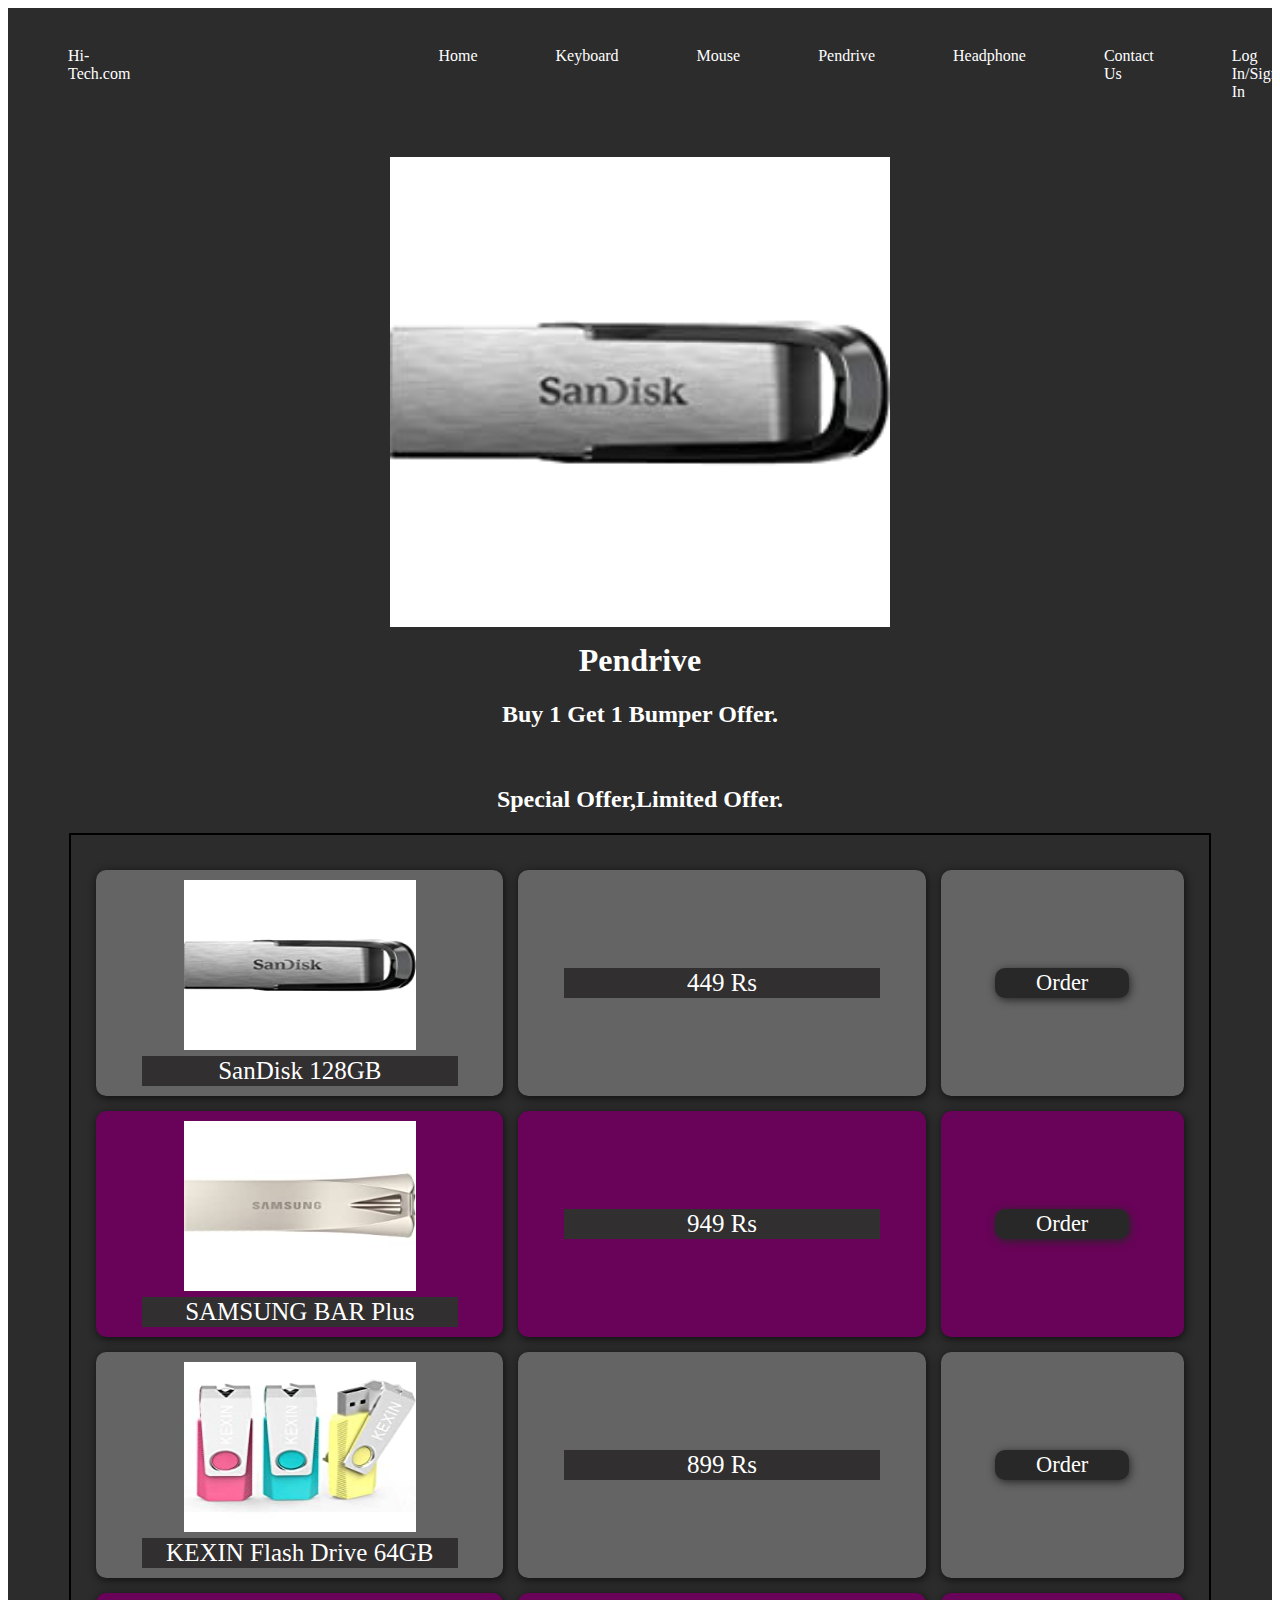
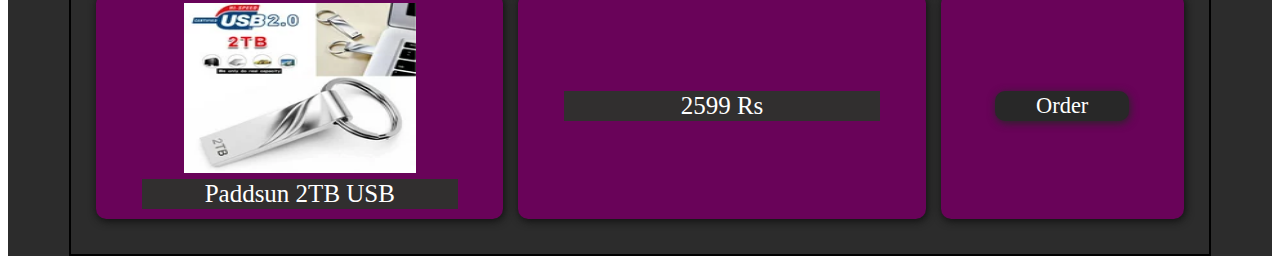
<file: pendrive.html>
<!DOCTYPE html>
<html lang="en">
  <head>
    <meta charset="UTF-8" />
    <meta http-equiv="X-UA-Compatible" content="IE=edge" />
    <meta name="viewport" content="width=device-width, initial-scale=1.0" />
    <title>Pendrive</title>
    <link rel="preconnect" href="https://fonts.googleapis.com" />
    <link rel="preconnect" href="https://fonts.gstatic.com" crossorigin />
    <link
      href="https://fonts.googleapis.com/css2?family=Source+Sans+Pro&display=swap"
      rel="stylesheet"
    />
    <style>
      * {
        font-family: cursive;
        color: black;
        color: rgb(255, 255, 255);
      }
      .hea header {
        height: 95px;
        background-color: #2c2c2c;
      }
      .hea ul {
        margin: 0px;
        display: flex;
        padding: 21px;
      }
      .li12,
      .li1 {
        list-style: none;
        /* margin: 0px 50px 0px 50px; */
      }
      .hea header ul a {
        text-decoration: none;
        color: white;
        /* margin: 50px 50px 50px 50px; */
        margin: 18px 39px;
        display: block;
      }
      .li12:hover {
        background-color: #5c005c;
        border-radius: 7px;
        cursor: pointer;
      }
      .keyclass {
        background-color: #2c2c2c;
      }
      .cover {
        border: 2px solid rgb(70, 69, 69);
        height: 300px;
        margin: auto;
        width: 80%;
      }

      #key2:hover {
        height: 330px;
        width: 530px;
      }
      #li123 {
        margin-left: 230px;
      }
      img {
        width: 77px;
        height: 470px;
      }
      #key2 {
        height: 170px;
      }

      h1,
      h2 {
        text-align: center;
      }

      .center {
        border: 2px solid black;
        /* border-spacing: 10px; */
        width: 90%;
        margin: auto;
      }

      table {
        margin: 10px auto;
        width: 100%;
        padding: 10px 10px;
        /* align-items: center; */
        border-spacing: 15px;
        font-size: 1.5pc;
      }

      table tr td {
        /* border: 1px solid red ; */
        padding: 10px 10px;
        text-align: center;
        border-radius: 10px;
        box-shadow: 1px 2px 8px rgb(15, 15, 15);
      }

      tr:nth-child(odd) {
        background-color: #636463;
      }

      tr:nth-child(even) {
        background-color: #690359;
      }
      tr:hover {
        background-color: #bfbac0;
      }
      table tr td button {
        width: 60%;
        background-color: rgb(40, 40, 40);
        border-radius: 10px;
        border: none;
        height: 30px;
        box-shadow: 1px 2px 8px rgb(39, 38, 38);
        font-size: 1.4pc;
        /* height: 80%; */
      }

      table tr td:hover {
        box-shadow: 2px 3px 8px rgb(60, 60, 60);
      }
      .center1 {
        display: block;
        margin-left: auto;
        margin-right: auto;
        width: 50%;
      }
      button:hover {
        /* width: 65%;
            height: 32px; */
        background-color: rgb(54, 55, 54);
        /* box-shadow: 1px 2px 8px rgb(230, 226, 11); */
        /* height: 80%; */
      }

      .hotelList {
        border: none;
        /* width: 100%; */
        font-size: 25px;
        text-align: center;
        /* background-color: #a7ec4b; */
        /* height: 100%; */
      }

      .thirdcol {
        width: 23%;
      }
      .slideshow-container {
        max-width: 1000px;
        height: 500px;
        position: relative;
        margin: auto;
      }
      /* .keyList:hover {
      } */
    </style>
  </head>

  <body>
    <div class="hea">
      <header class="header">
        <ul class="ul">
          <li class="li1">
            <a href="">Hi-Tech.com</a>
          </li>
          <li id="li123" class="li12">
            <a target="_blank" href="main.html">Home</a>
          </li>
          <li class="li12">
            <a target="_blank" href="keyboard.html">Keyboard</a>
          </li>
          <li class="li12"><a target="_blank" href="mouse.html">Mouse</a></li>
          <li class="li12">
            <a target="_blank" href="pendrive.html">Pendrive</a>
          </li>
          <li class="li12">
            <a target="_blank" href="headphone.html">Headphone</a>
          </li>
          <li class="li12"><a target="_blank" href="#">Contact Us</a></li>
          <li class="li12">
            <a href="loginform.php">Log In/Sign In</a>
          </li>
        </ul>
      </header>
    </div>
    <div class="keyclass">
      <div class="slideshow-container">
        <div class="mySlides fade">
          <div class="numbertext"><br /><br /><br /></div>
          <img src="pen2.jpg" class="center1" />
          <!-- <div class="text"></div> -->
        </div>

        <div class="mySlides fade">
          <div class="numbertext"><br /><br /><br /></div>
          <img src="pen3.jpg" class="center1" />
          <!-- <div class="text">Kothimbir Wadi</div> -->
        </div>

        <div class="mySlides fade">
          <div class="numbertext"><br /><br /><br /></div>
          <img src="pen4.jpg" class="center1" />
          <!-- <div class="text">Puran Poli</div> -->
        </div>

        <div class="mySlides fade">
          <div class="numbertext"><br /><br /><br /></div>
          <img src="pen5.webp" class="center1" />
          <!-- <div class="text">Modak</div> -->
        </div>

        <!-- <div class="mySlides fade">
          <div class="numbertext">5 / 6</div>
          <img src="slide6.webp" style="width: 100%" />
          <div class="text">Vada Pav</div> -->
        <!-- </div>

        <div class="mySlides fade">
          <div class="numbertext">6 / 6</div>
          <img src="slide7.webp" style="width: 100%" /> -->
        <!-- <div class="text">Misal</div> -->
        <!-- </div> -->
      </div>
      <br />

      <div style="text-align: center">
        <span class="dot"></span>
        <span class="dot"></span>
        <span class="dot"></span>
        <span class="dot"></span>
        <span class="dot"></span>
        <span class="dot"></span>
      </div>

      <script>
        let slideIndex = 0;
        showSlides();

        function showSlides() {
          let i;
          let slides = document.getElementsByClassName("mySlides");
          let dots = document.getElementsByClassName("dot");
          for (i = 0; i < slides.length; i++) {
            slides[i].style.display = "none";
          }
          slideIndex++;
          if (slideIndex > slides.length) {
            slideIndex = 1;
          }
          for (i = 0; i < dots.length; i++) {
            dots[i].className = dots[i].className.replace(" active", "");
          }
          slides[slideIndex - 1].style.display = "block";
          dots[slideIndex - 1].className += " active";
          setTimeout(showSlides, 1500); // Change image every 3 seconds
        }
      </script>

      <h1>Pendrive</h1>
      <h2>Buy 1 Get 1 Bumper Offer.</h2>
      <br />
      <h2>Special Offer,Limited Offer.</h2>
      <div class="center">
        <table>
          <tr>
            <form action="loginform.php" method="post" id="nameform1">
              <td>
                <div class="qwe">
                  <img src="pen2.jpg" id="key2" style="width: 60%" />
                </div>
                <!-- <input
                  class="keyList"
                  type="text"
                  name="hotel"
                  value="DELL Keyboard"
                  style="background-color: #312f2f"
                /> -->
                <input
                  class="hotelList"
                  type="text"
                  name="hotel"
                  value="SanDisk 128GB"
                  style="background-color: #312f2f"
                />
                <!-- <div class="qwe">
                  <img src="key2.jpg" id="key2" style="width: 100%" />
                </div> -->
              </td>
              <td>
                <input
                  class="hotelList"
                  type="text"
                  name="cost"
                  value="449 Rs"
                  style="background-color: #312f2f"
                />
              </td>
              <td class="thirdcol">
                <a href="loginform.php"
                  ><button type="submit" form="nameform1" value="submit">
                    Order
                  </button></a
                >
              </td>
            </form>
          </tr>
          <tr>
            <form action="loginform.php" method="post" id="nameform2">
              <!-- <td>Chais and Thais.</td>
                    <td>15 Rs.</td> -->
              <td>
                <div class="qwe">
                  <img src="pen3.jpg" id="key2" style="width: 60%" />
                </div>
                <input
                  class="hotelList"
                  type="text"
                  name="hotel"
                  value="SAMSUNG BAR Plus"
                  style="background-color: #312f2f"
                />
              </td>
              <td>
                <input
                  class="hotelList"
                  type="text"
                  name="cost"
                  value="949 Rs"
                  style="background-color: #312f2f"
                />
              </td>
              <td class="thirdcol">
                <!-- <a href="lastA.html"><button>Order</button></a> -->
                <a href="loginform.php"
                  ><button type="submit" form="nameform2" value="submit">
                    Order
                  </button></a
                >
              </td>
            </form>
          </tr>
          <tr>
            <form action="loginform.php" method="post" id="nameform3">
              <td>
                <div class="qwe">
                  <img src="pen4.jpg" id="key2" style="width: 60%" />
                </div>
                <input
                  class="hotelList"
                  type="text"
                  name="hotel"
                  value="KEXIN Flash Drive 64GB"
                  style="background-color: #312f2f"
                />
              </td>
              <td>
                <input
                  class="hotelList"
                  type="text"
                  name="cost"
                  value="899 Rs"
                  style="background-color: #312f2f"
                />
              </td>
              <td class="thirdcol">
                <a href="loginform.php"
                  ><button type="submit" form="nameform3" value="submit">
                    Order
                  </button></a
                >
              </td>
            </form>
          </tr>
          <tr>
            <form action="loginform.php" method="post" id="nameform4">
              <td>
                <div class="qwe">
                  <img src="pen5.webp" id="key2" style="width: 60%" />
                </div>
                <input
                  class="hotelList"
                  type="text"
                  name="hotel"
                  value="Paddsun 2TB USB"
                  style="background-color: #312f2f"
                />
              </td>
              <td>
                <input
                  class="hotelList"
                  type="text"
                  name="cost"
                  value="2599 Rs"
                  style="background-color: #312f2f"
                />
              </td>
              <td class="thirdcol">
                <a href="loginform.php"
                  ><button type="submit" form="nameform4" value="submit">
                    Order
                  </button></a
                >
              </td>
            </form>
          </tr>
        </table>
      </div>
    </div>
  </body>
</html>
</file>
